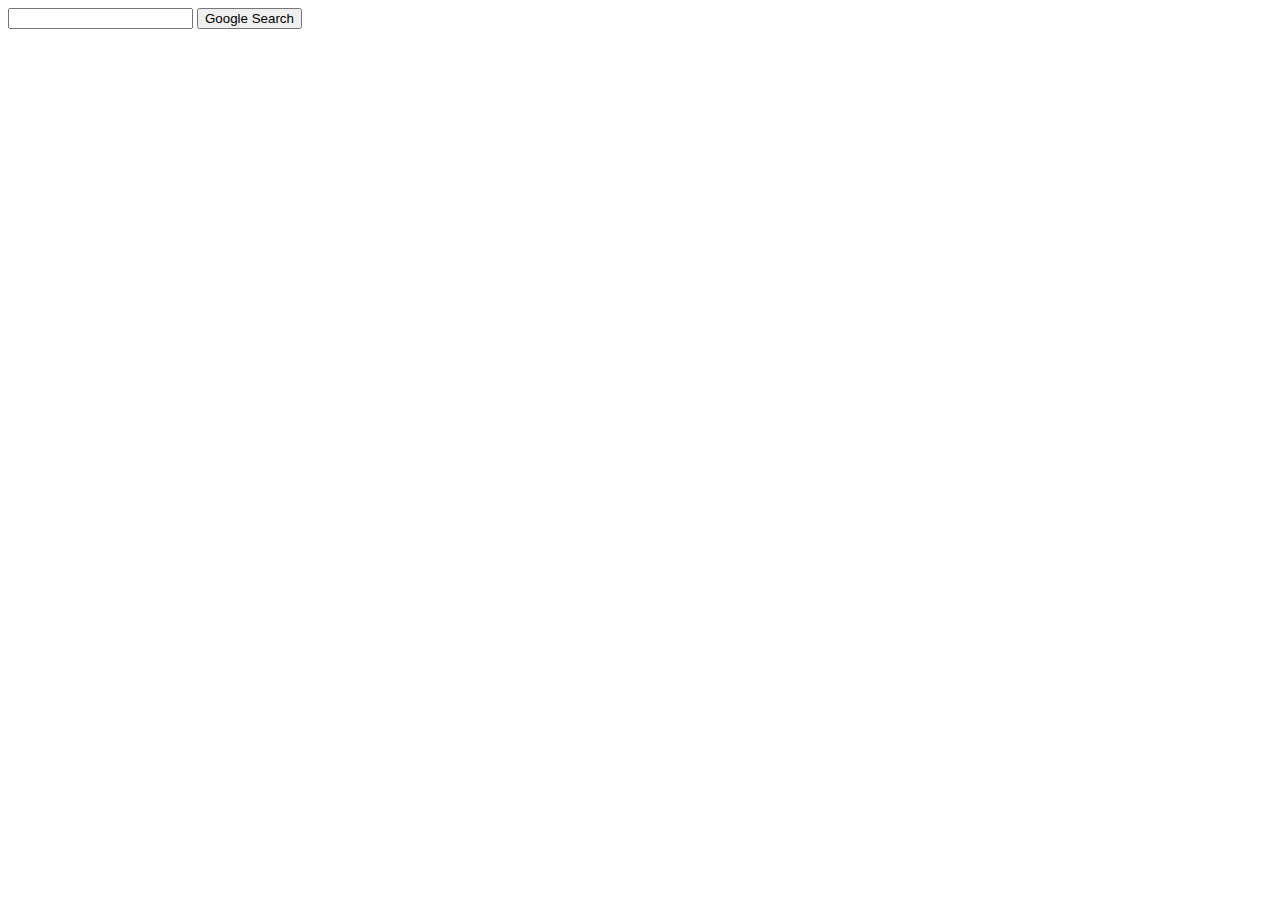
<file: search.html>
<!DOCTYPE html>
<html lang="en">
    <head>
        <title>Search</title>
    </head>
    <body>
        <form action="https://google.com/search">
            <input type="text" name="q">
            <input type="submit" value="Google Search">
        </form>
    </body>
</html>
</file>
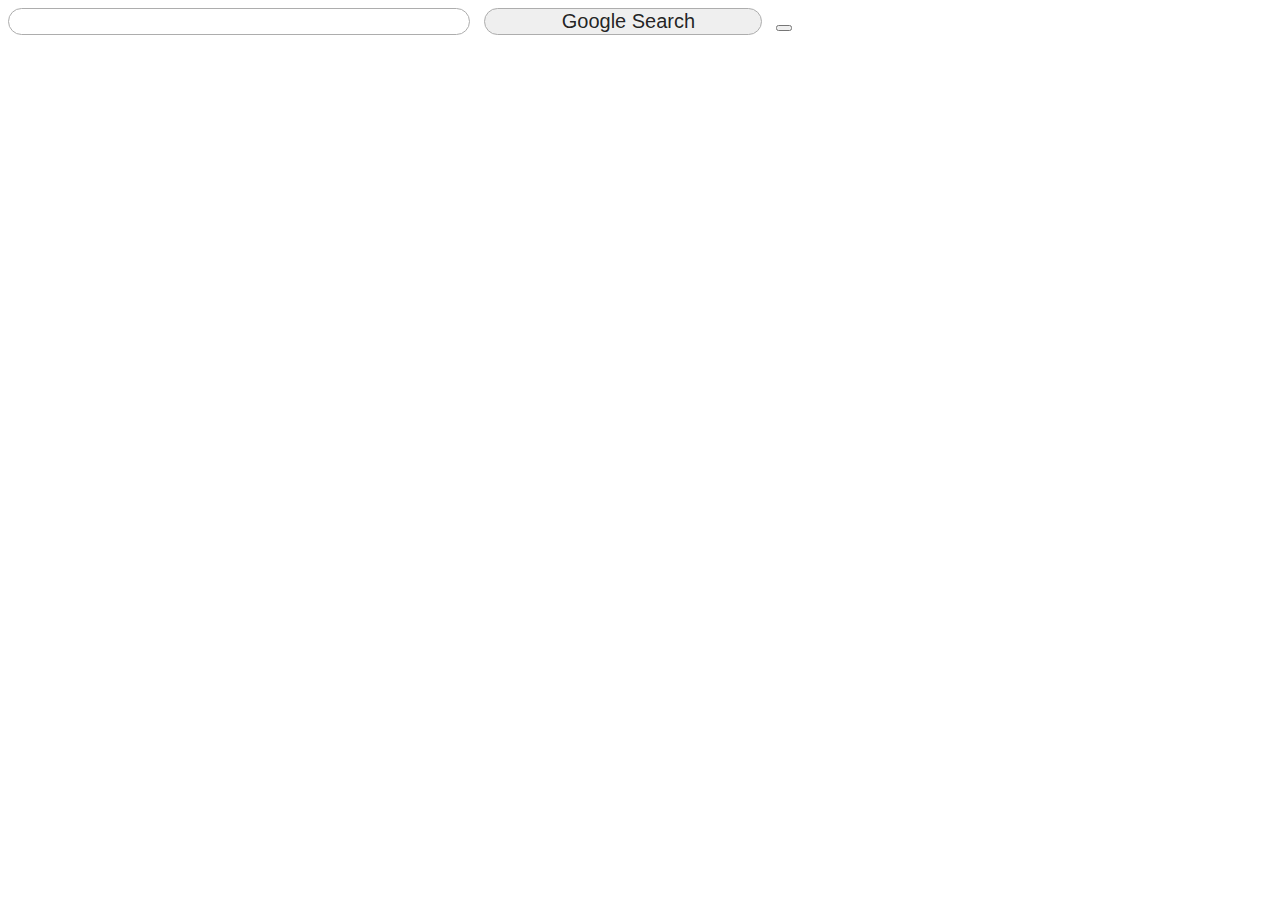
<file: search/indexs.html>
<!DOCTYPE html>
<html lang="en">

<head>
    <meta charset="UTF-8" />
    <title>Search</title>
    <link rel="stylesheet" href="style.css">
</head>

<body>
    <form action="https://google.com/search" autocomplete="off">
        <input type=" text" name="q" placeholder="" />
        <input type="submit" value="Google Search" />
        <button type="submit"></button>
    </form>
</body>

</html>
</file>
<file: search/style.css>
.containernav {
    background-color: rgb(235, 235, 235);
    display: flex;
    justify-content: flex-end;
    align-items: center;
    width: 100%;
    height: 70px;
    font-size: 20px;
    font-family: 'Roboto', sans-serif;
    color: black;
}

a {
    text-decoration: none;
    margin-right: 5%;
    color: inherit;
}


.form {
    display: flex;
    flex-direction: column;
    justify-content: center;
    align-items: center;
    text-align: center;
    margin: auto;
    width: 100%;
    background-color: rgb(255, 255, 255);
    height: 870px;
    flex-wrap: wrap;
    border: none;
}

input {
    border-width: 1px;
    border-style: solid;
    border-color: rgb(173, 173, 173);
    color: rgba(0, 0, 0, .87);
    font-size: 14px;
    height: 7%;
    border-radius: 40px;
    margin-right: 10px;
    width: 35%;
    margin-bottom: 0.8%;
    font-size: 20px;
    padding-left: 16px;
}

input:focus,
input:hover {
    outline: 0;
    box-shadow: 0px 0px 1.3px 0px rgba(0, 0, 0, 0.55);

}

input[type="submit"] {
    width: 22%;
    height: 7%;


}

@media (max-width: 976px) {
    .form {
        height: 600px;
    }
}
</file>
